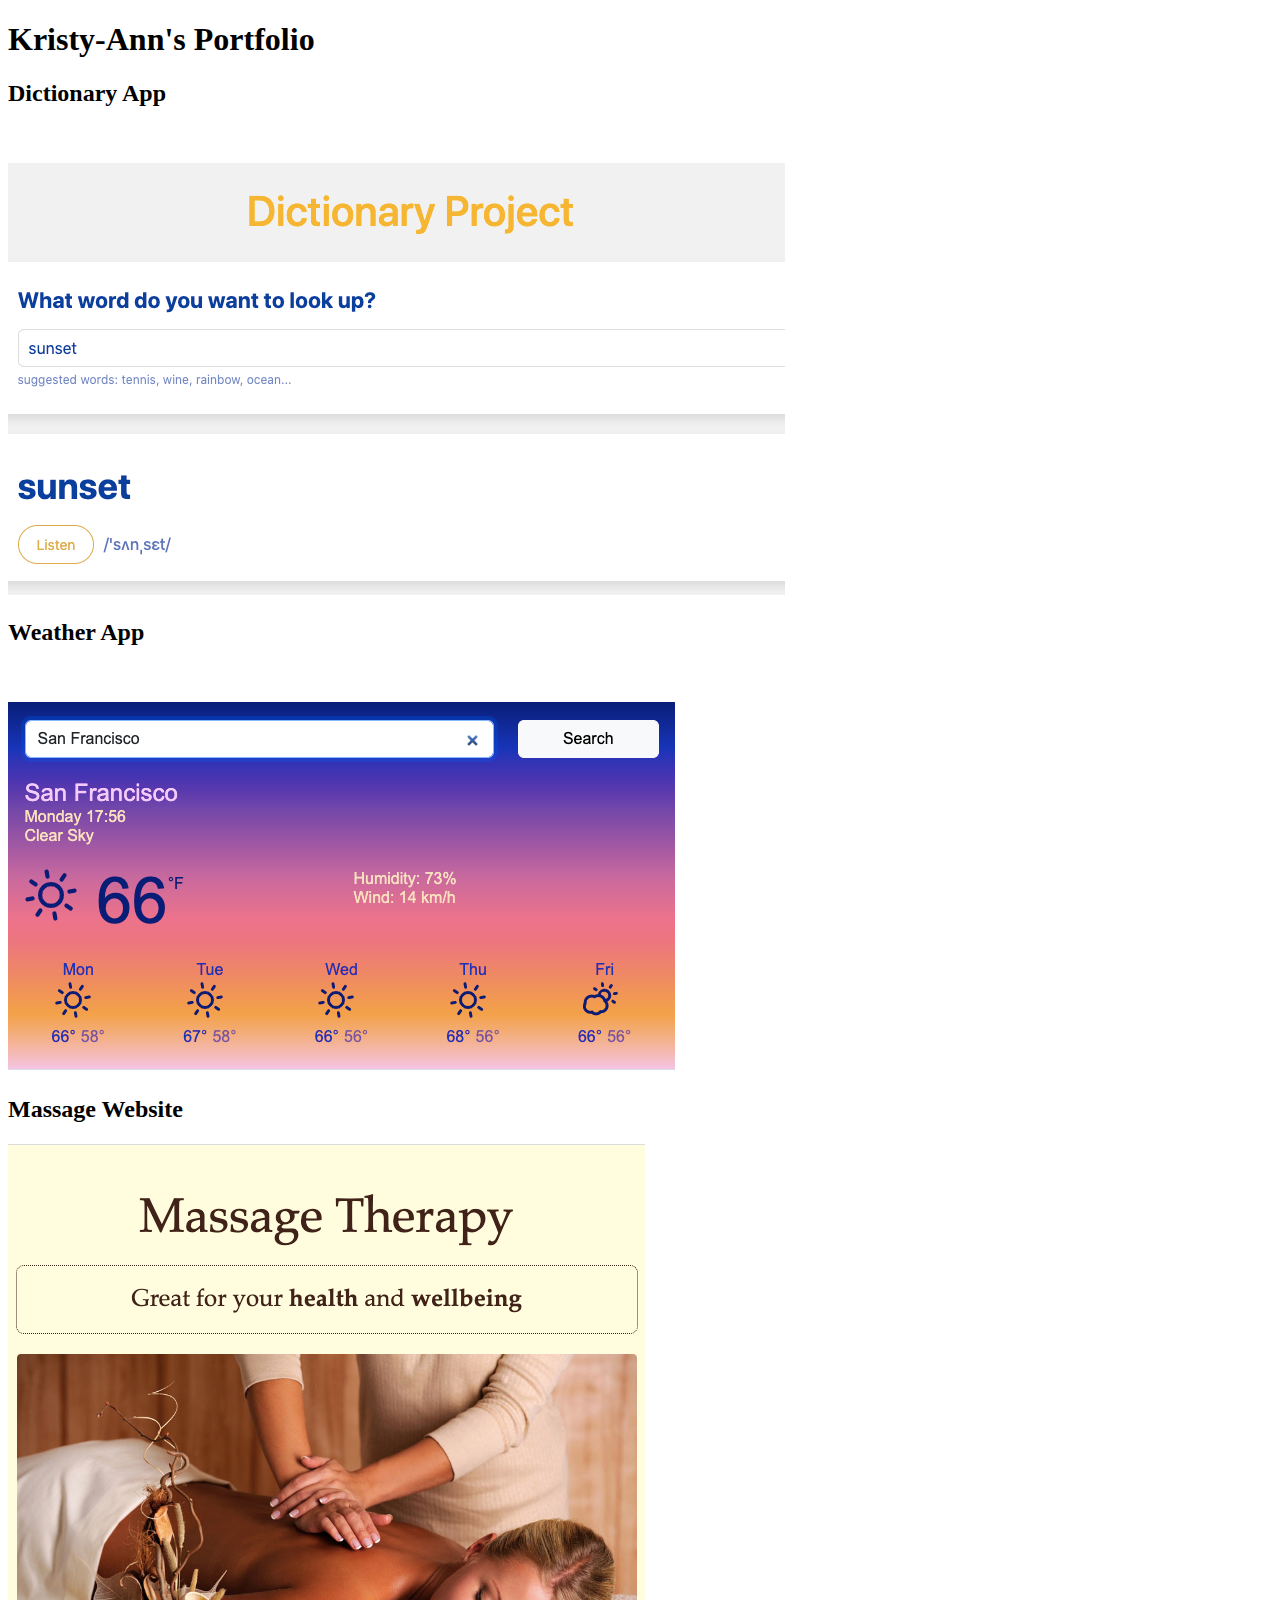
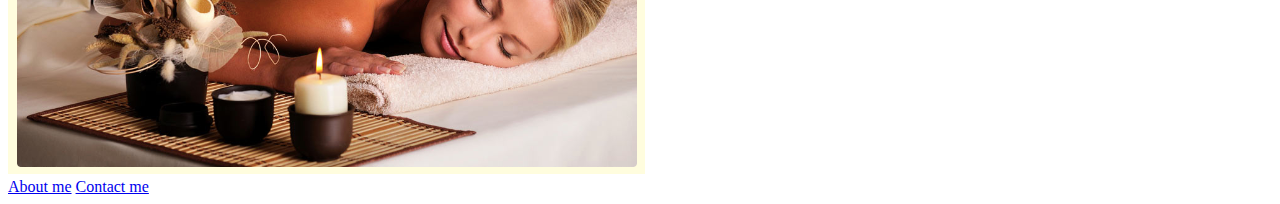
<file: index.html>
<!DOCTYPE html>
<html lang="en">
  <head>
    <meta charset="UTF-8" />
    <meta http-equiv="X-UA-Compatible" content="IE=edge" />
    <link
      href="https://cdn.jsdelivr.net/npm/bootstrap@5.2.1/dist/css/bootstrap.min.css"
      rel="stylesheet"
      integrity="sha384-iYQeCzEYFbKjA/T2uDLTpkwGzCiq6soy8tYaI1GyVh/UjpbCx/TYkiZhlZB6+fzT"
      crossorigin="anonymous"
    />
    <script
      src="https://cdn.jsdelivr.net/npm/bootstrap@5.2.1/dist/js/bootstrap.bundle.min.js"
      integrity="sha384-u1OknCvxWvY5kfmNBILK2hRnQC3Pr17a+RTT6rIHI7NnikvbZlHgTPOOmMi466C8"
      crossorigin="anonymous"
    ></script>
    <link rel="stylesheet" href="styles/portfolio.css" />
    <meta name="viewport" content="width=device-width, initial-scale=1.0" />
    <title>Kristy-Ann's Portfolio</title>
  </head>
  <body>
    <div class="Portfolio">
      <h1 class="text-center p-4">Kristy-Ann's Portfolio</h1>
      <div class="container">
        <div class="row">
          <div class="col-md-4 text-center border rounded">
            <div class="work-link mt-3">
              <h2 class="mt-3"><a href="work.html">Dictionary App</a></h2>
            </div>
            <br />
            <br />
            <img
              src="images/DictionaryApp.png"
              class="img-fluid mt-2 rounded shadow-sm p-2"
            />
          </div>
          <div class="col-md-4 text-center border rounded">
            <div class="work-link mt-3">
              <h2 class="mt-3"><a href="work.html#weather">Weather App</a></h2>
            </div>
            <br />
            <br />
            <img
              src="images/WeatherApp.png"
              class="img-fluid mt-2 rounded shadow-sm p-2"
            />
          </div>
          <div class="col-md-4 text-center border rounded">
            <div class="work-link mt-3">
              <h2 class="mt-3">
                <a href="work.html#massage">Massage Website</a>
              </h2>
            </div>
            <img
              src="images/MassageTherapyApp.png"
              class="img-fluid mt-2 mb-3 rounded shadow-sm p-2"
            />
          </div>
        </div>
        <footer class="text-center mt-5">
          <a class="btn btn-outline-dark" href="about.html">About me</a>
          <a class="btn btn-outline-dark" href="contact.html">Contact me</a>
        </footer>
      </div>
    </div>
  </body>
</html>
</file>
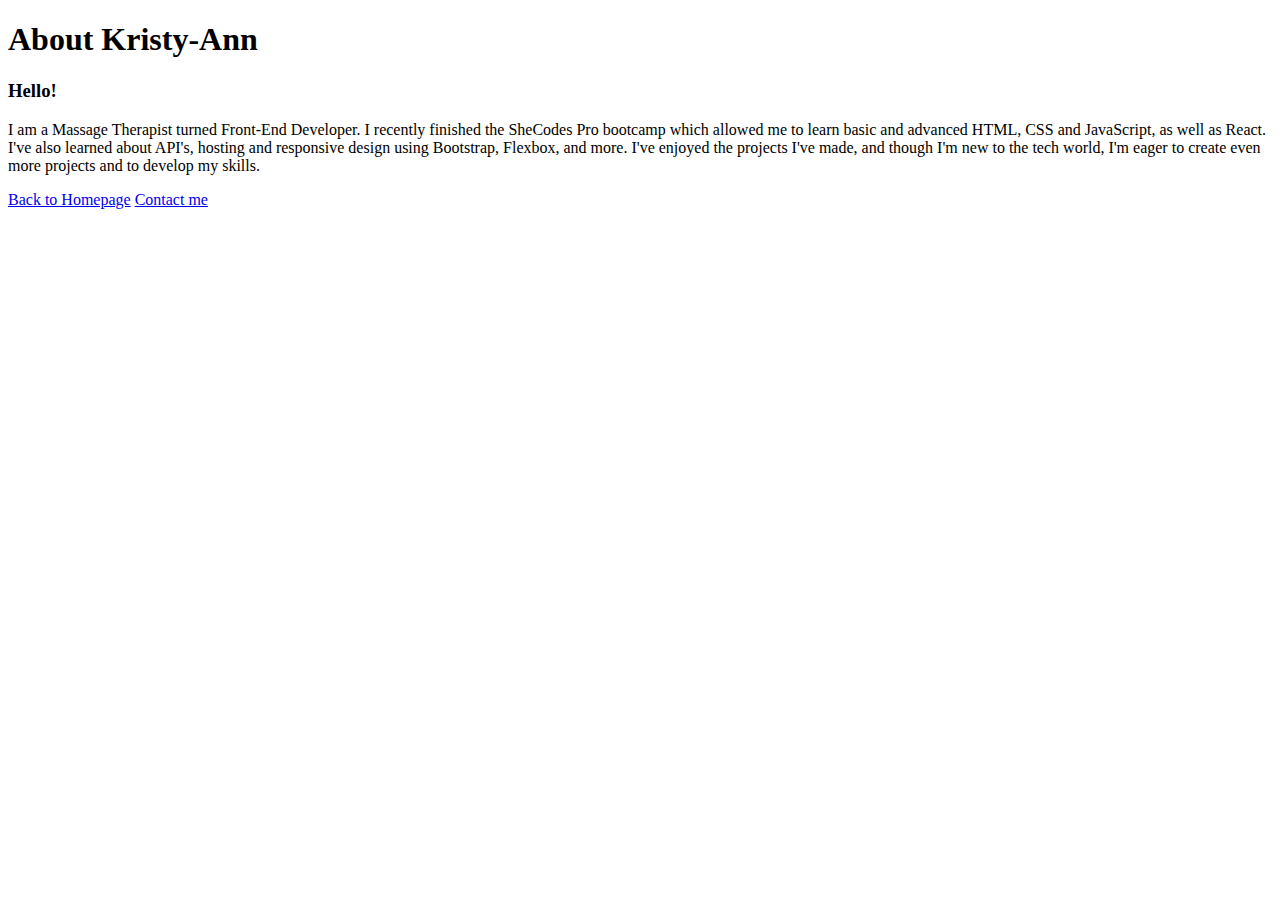
<file: about.html>
<!DOCTYPE html>
<html lang="en">
  <head>
    <meta charset="UTF-8" />
    <meta http-equiv="X-UA-Compatible" content="IE=edge" />
    <link
      href="https://cdn.jsdelivr.net/npm/bootstrap@5.2.1/dist/css/bootstrap.min.css"
      rel="stylesheet"
      integrity="sha384-iYQeCzEYFbKjA/T2uDLTpkwGzCiq6soy8tYaI1GyVh/UjpbCx/TYkiZhlZB6+fzT"
      crossorigin="anonymous"
    />
    <script
      src="https://cdn.jsdelivr.net/npm/bootstrap@5.2.1/dist/js/bootstrap.bundle.min.js"
      integrity="sha384-u1OknCvxWvY5kfmNBILK2hRnQC3Pr17a+RTT6rIHI7NnikvbZlHgTPOOmMi466C8"
      crossorigin="anonymous"
    ></script>
    <link rel="stylesheet" href="styles/portfolio.css" />
    <meta name="viewport" content="width=device-width, initial-scale=1.0" />
    <title>About Kristy-Ann</title>
  </head>
  <body>
    <div class="About">
      <div class="container">
        <h1 class="text-center p-4">About Kristy-Ann</h1>
        <h3>Hello!</h3>
        <p>
          I am a Massage Therapist turned Front-End Developer. I recently
          finished the SheCodes Pro bootcamp which allowed me to learn basic and
          advanced HTML, CSS and JavaScript, as well as React. I've also learned
          about API's, hosting and responsive design using Bootstrap, Flexbox,
          and more. I've enjoyed the projects I've made, and though I'm new to
          the tech world, I'm eager to create even more projects and to develop
          my skills.
        </p>
      </div>
      <footer class="text-center mt-5">
        <a class="btn btn-outline-dark" href="index.html">Back to Homepage</a>
        <a class="btn btn-outline-dark" href="contact.html">Contact me</a>
      </footer>
    </div>
  </body>
</html>
</file>
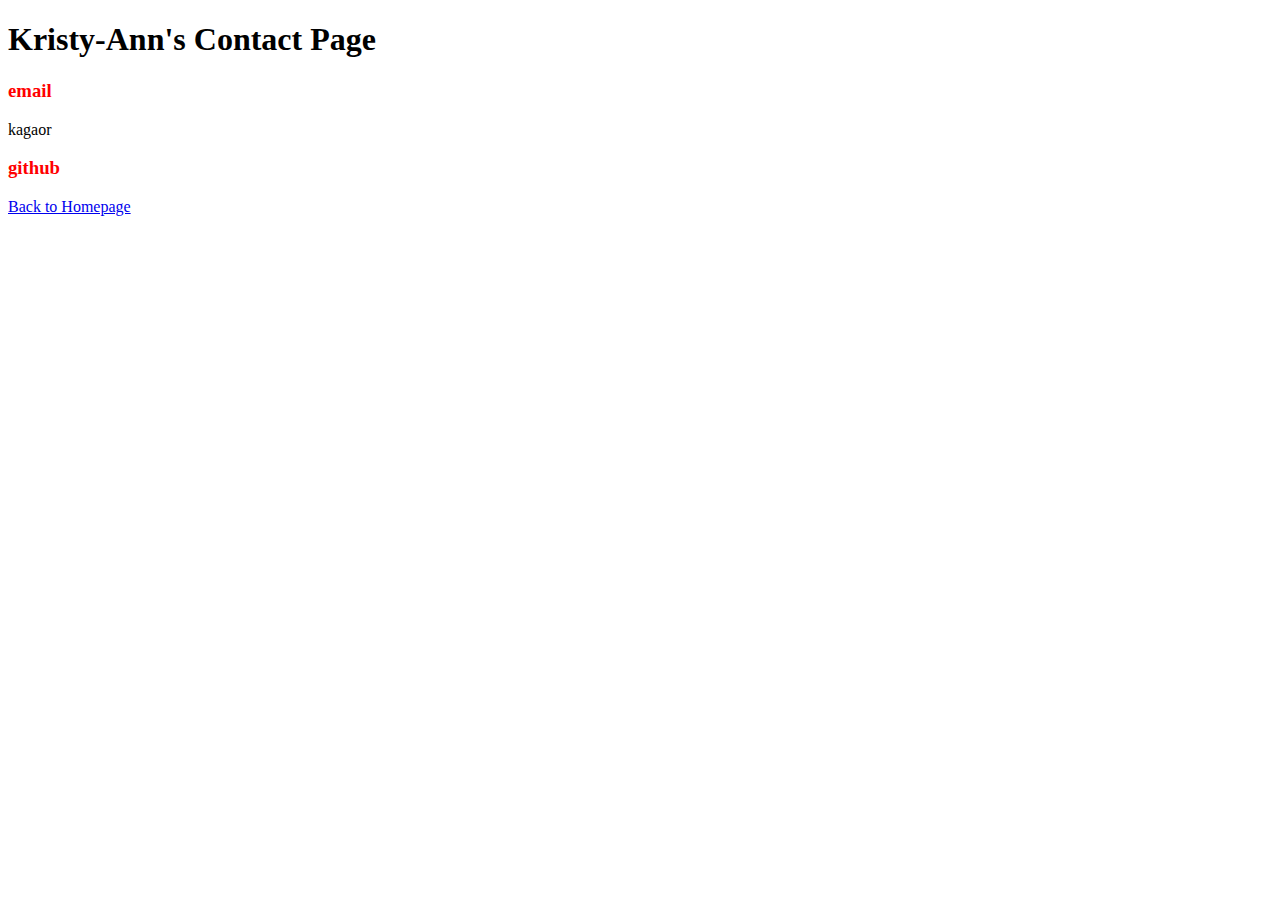
<file: contact.html>
<!DOCTYPE html>
<html lang="en">
  <head>
    <meta charset="UTF-8" />
    <meta http-equiv="X-UA-Compatible" content="IE=edge" />
    <link
      href="https://cdn.jsdelivr.net/npm/bootstrap@5.2.1/dist/css/bootstrap.min.css"
      rel="stylesheet"
      integrity="sha384-iYQeCzEYFbKjA/T2uDLTpkwGzCiq6soy8tYaI1GyVh/UjpbCx/TYkiZhlZB6+fzT"
      crossorigin="anonymous"
    />
    <script
      src="https://cdn.jsdelivr.net/npm/bootstrap@5.2.1/dist/js/bootstrap.bundle.min.js"
      integrity="sha384-u1OknCvxWvY5kfmNBILK2hRnQC3Pr17a+RTT6rIHI7NnikvbZlHgTPOOmMi466C8"
      crossorigin="anonymous"
    ></script>
    <link rel="stylesheet" href="styles/portfolio.css" />
    <meta name="viewport" content="width=device-width, initial-scale=1.0" />
    <title>Contact Kristy-Ann</title>
  </head>
  <body>
    <div class="contact-section container">
      <div class="contact-content">
        <h1 class="text-center p-4">Kristy-Ann's Contact Page</h1>
        <h3>email</h3>
        <p>kagaor</p>
        <h3>github</h3>
      </div>
      <footer class="text-center mt-5">
        <a class="btn btn-outline-dark" href="index.html">Back to Homepage</a>
      </footer>
    </div>
  </body>
</html>
</file>
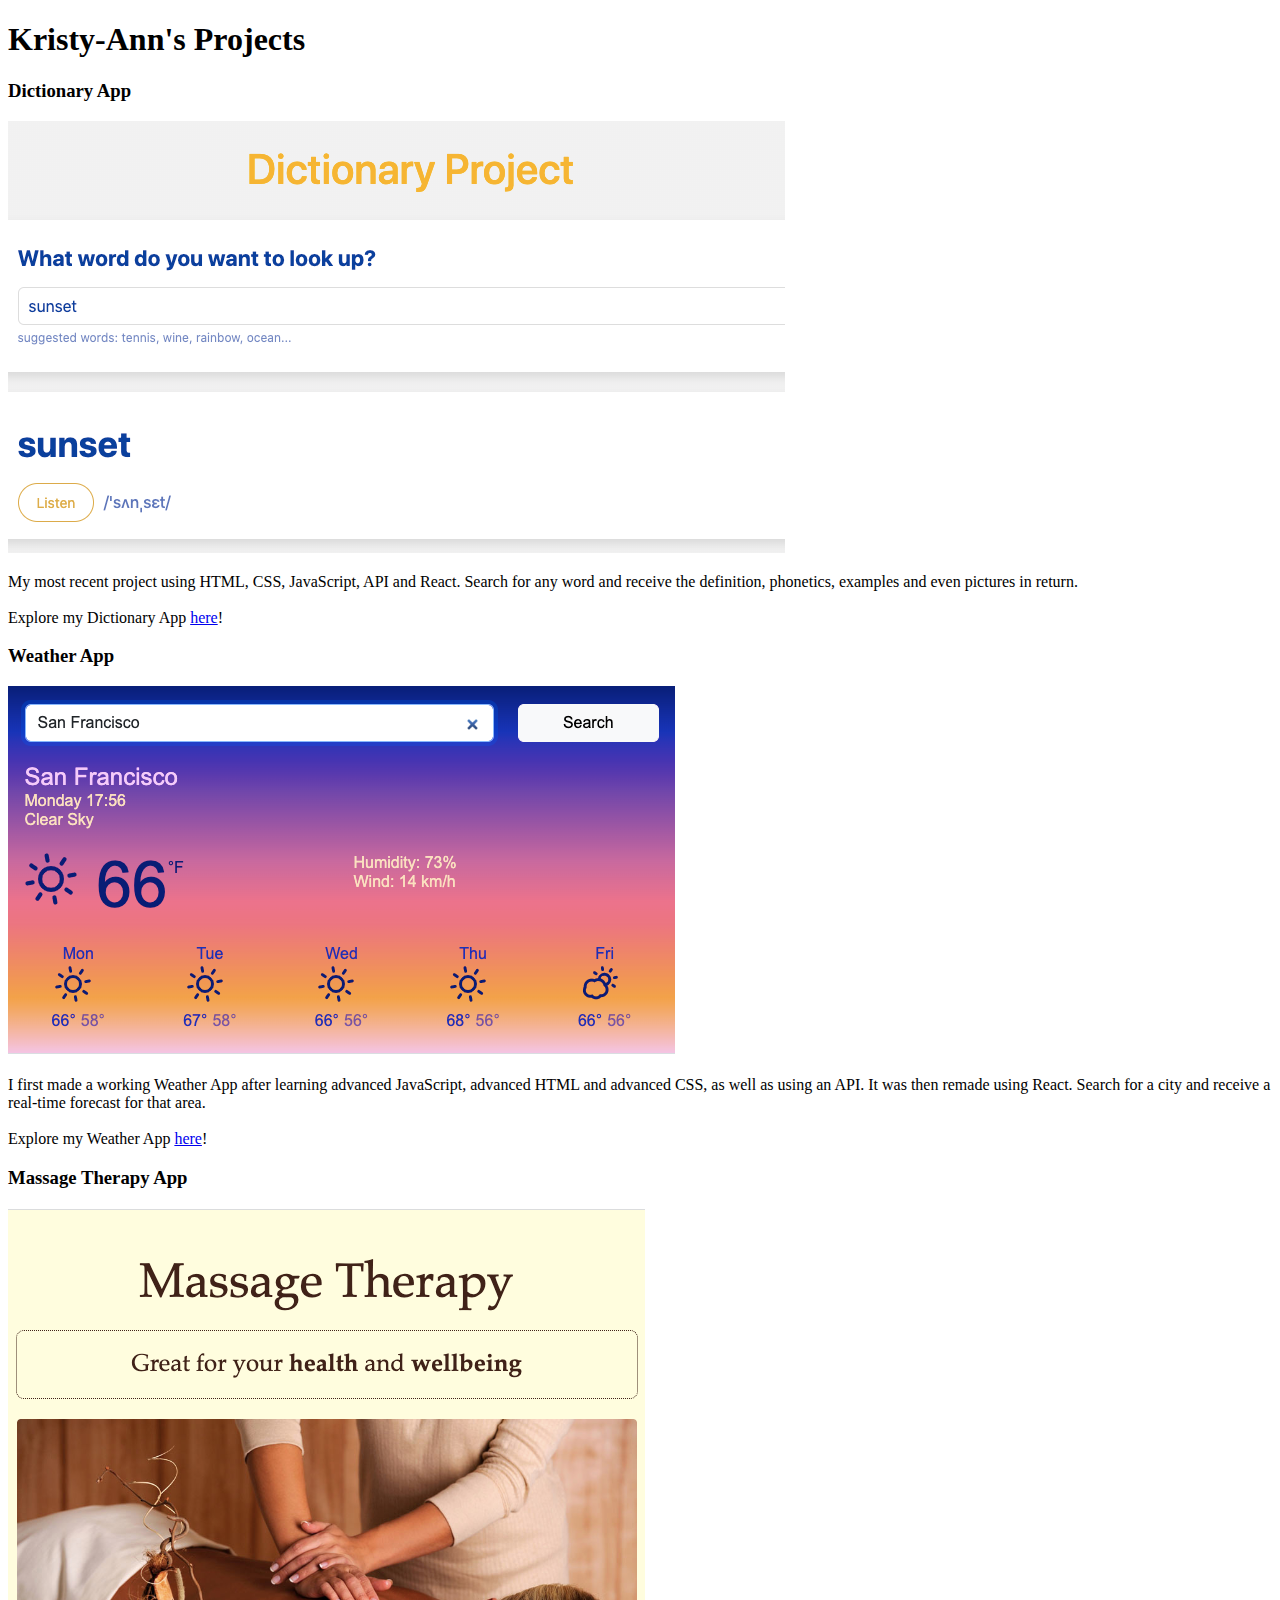
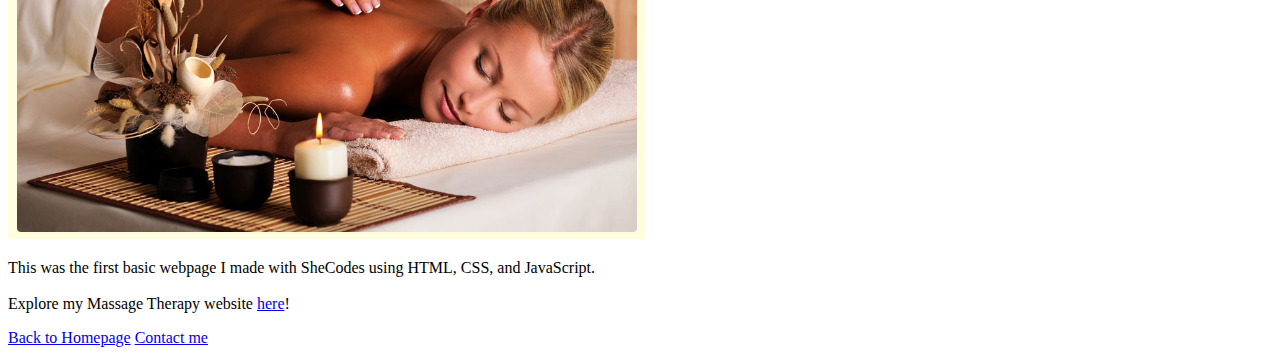
<file: work.html>
<!DOCTYPE html>
<html lang="en">
  <head>
    <meta charset="UTF-8" />
    <meta http-equiv="X-UA-Compatible" content="IE=edge" />
    <link
      href="https://cdn.jsdelivr.net/npm/bootstrap@5.2.1/dist/css/bootstrap.min.css"
      rel="stylesheet"
      integrity="sha384-iYQeCzEYFbKjA/T2uDLTpkwGzCiq6soy8tYaI1GyVh/UjpbCx/TYkiZhlZB6+fzT"
      crossorigin="anonymous"
    />
    <script
      src="https://cdn.jsdelivr.net/npm/bootstrap@5.2.1/dist/js/bootstrap.bundle.min.js"
      integrity="sha384-u1OknCvxWvY5kfmNBILK2hRnQC3Pr17a+RTT6rIHI7NnikvbZlHgTPOOmMi466C8"
      crossorigin="anonymous"
    ></script>
    <link rel="stylesheet" href="styles/portfolio.css" />
    <meta name="viewport" content="width=device-width, initial-scale=1.0" />
    <title>Kristy-Ann's Work</title>
  </head>
  <body>
    <h1 class="text-center p-4">Kristy-Ann's Projects</h1>
    <div class="work-section container">
      <h3 class="text-center mb-3">Dictionary App</h3>
      <div class="row">
        <div class="col-md-6 mb-4">
          <img
            src="images/DictionaryApp.png"
            class="img-fluid rounded"
            alt="dictionary app"
          />
        </div>
        <div class="col-md-6 mb-4">
          <p class="text-muted mt-3">
            My most recent project using HTML, CSS, JavaScript, API and React.
            Search for any word and receive the definition, phonetics, examples
            and even pictures in return.
            <br />
            <br />
            Explore my Dictionary App
            <a
              href="https://charming-florentine-dd05c9.netlify.app/"
              target="_blank"
              >here</a
            >!
          </p>
        </div>
        <div id="weather"></div>
        <h3 class="text-center mb-3">Weather App</h3>
        <div class="row">
          <div class="col-md-6 mb-4">
            <img
              src="images/WeatherApp.png"
              class="img-fluid rounded"
              alt="weather app"
            />
          </div>
          <div class="col-md-6 mb-4">
            <p class="text-muted mt-3">
              I first made a working Weather App after learning advanced
              JavaScript, advanced HTML and advanced CSS, as well as using an
              API. It was then remade using React. Search for a city and receive
              a real-time forecast for that area.
              <br />
              <br />
              Explore my Weather App
              <a
                href="https://celadon-gingersnap-578713.netlify.app/"
                target="_blank"
                >here</a
              >!
            </p>
          </div>
        </div>
        <div id="massage"></div>
        <h3 class="text-center mb-3">Massage Therapy App</h3>
        <div class="row">
          <div class="col-md-6 mb-4">
            <img
              src="images/MassageTherapyApp.png"
              class="img-fluid rounded"
              alt="massage website"
            />
          </div>
          <div class="col-md-6 mb-4">
            <p class="text-muted mt-3">
              This was the first basic webpage I made with SheCodes using HTML,
              CSS, and JavaScript.
              <br />
              <br />
              Explore my Massage Therapy website
              <a
                href="https://www.shecodes.io/workshops/shecodes-basics-1c0d06df-1782-496c-b718-4fe1cf541575/projects/735586"
                target="_blank"
                >here</a
              >!
            </p>
          </div>
        </div>
      </div>
      <footer class="text-center mt-5">
        <a class="btn btn-outline-dark" href="index.html">Back to Homepage</a>
        <a class="btn btn-outline-dark" href="contact.html">Contact me</a>
      </footer>
    </div>
  </body>
</html>
</file>
<file: styles/portfolio.css>
.contact-content h3 {
  color: red;
}

.work-link a {
  text-decoration: none;
  color: black;
}
</file>
